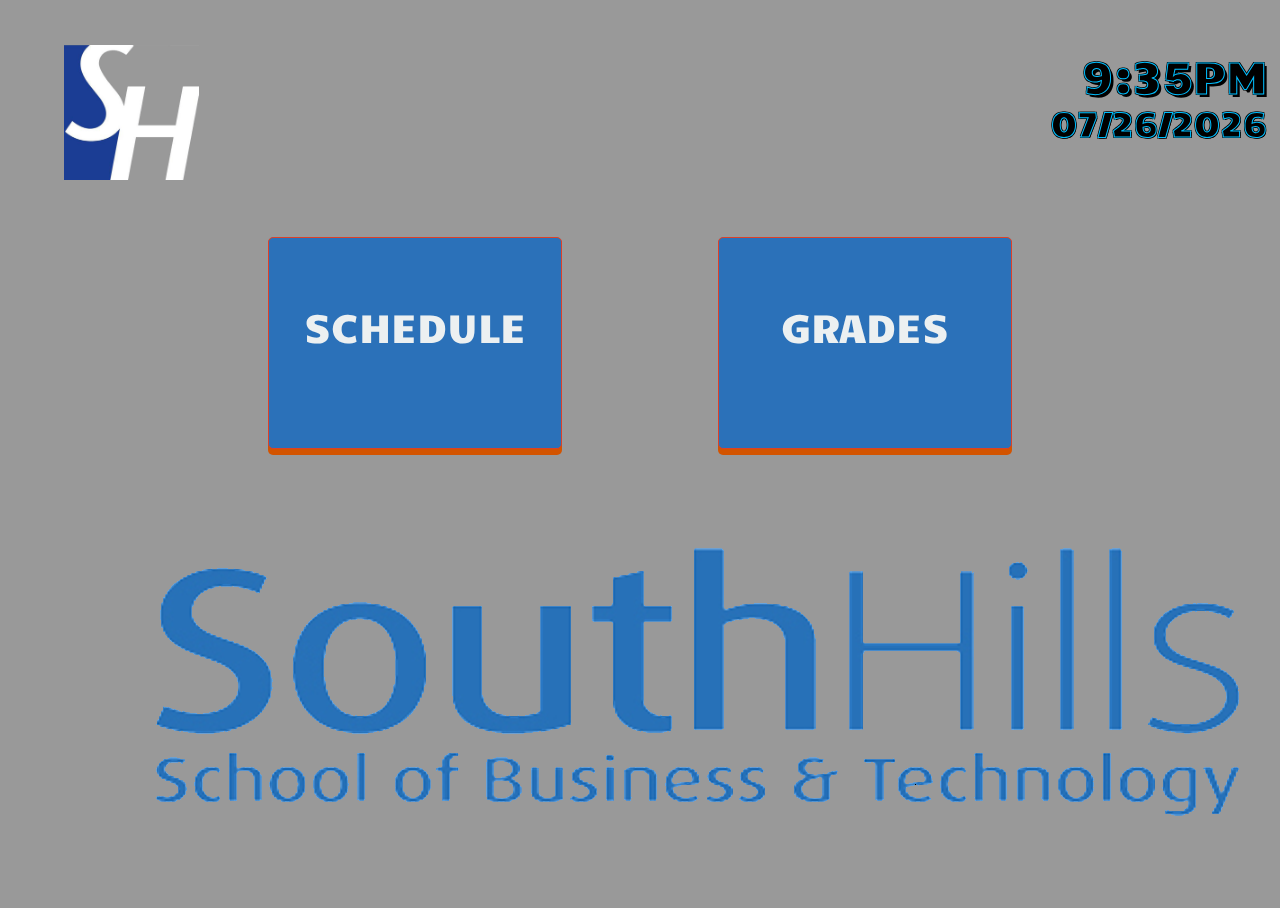
<file: index.html>
<!DOCTYPE html>
<html id="background">

<head>
    <title>KIOSK</title>
    <link rel="stylesheet" type="text/css" href="css/index.css" />
</head>

<body>
    <div>
        <img id="icon" src="pics/southHillsIcon.jpg" />
    </div>
    <div class="button-container">
        <a id="schedule" href="html/schedule.html" class="button-3d">
            <div id="scheduleButton">
                SCHEDULE
            </div>
        </a>
        <a id="grades" href="html/grades.html" class="button-3d">
            <div id="gradesButton">
                GRADES
            </div>
        </a>
    </div>

    <div id="day"></div>
    <div id="time"></div>
    <div id="logo">
        <img src="pics/logoedited2.png" />
    </div>
    <script src="js/index.js"></script>
</body>

</html>
</file>
<file: css/index.css>
.button-container {
    width: 100%;
    height: 100%;
    overflow-y: auto;
    text-align: center;
    position: absolute;
}
.button-3d {
    position: relative;
    width: auto;
    display: inline-block;
    color: #ecf0f1;
    text-decoration: none;
    border-radius: 5px;
    border: solid 1px #dc4029;
    background: #2B71B9;
    text-align: center;
    padding: 16px 18px 14px;
    margin: 12px;
    -webkit-transition: all .1s;
    -moz-transition: all .1s;
    transition: all .1s;
    -webkit-box-shadow: 0px 6px 0px #d35400;
    -moz-box-shadow: 0px 6px 0px #d35400;
    box-shadow: 0px 6px 0px #d35400;
}
.button-3d:active {
    -webkit-box-shadow: 0px 2px 0px #d35400;
    -moz-box-shadow: 0px 2px 0px #d35400;
    box-shadow: 0px 2px 0px #d35400;
    position: relative;
}
#background {
    background-color: #999999;
}
#schedule {
    position: fixed;
    top: 25%;
    left: 20%;
    width: 20%;
    height: 20%;
    font-size: 250%;
    font-family: 'Candal', cursive;
}
#scheduleButton, #gradesButton {
    margin-top: 18%;
}
#grades {
    position: fixed;
    top: 25%;
    right: 20%;
    width: 20%;
    height: 20%;
    font-size: 250%;
    font-family: 'Candal', cursive;
}
#time {
    position: fixed;
    top: 5%;
    right: 1%;
    z-index: 50;
    text-align: right;
    color: black;
    font-size: 45px;
    -webkit-text-stroke: 1px deepskyblue;
    color: black;
    text-shadow: 3px 3px 0 #000000, -1px -1px 0 #000000, 1px -1px 0 #000000, -1px 1px 0 #000000, 1px 1px 0 #000000;
}
#day {
    position: fixed;
    top: 11%;
    right: 1%;
    z-index: 50;
    text-align: right;
    color: black;
    font-size: 35px;
    -webkit-text-stroke: 1px deepskyblue;
    color: black;
    text-shadow: 1px 1px 0 #000000, -1px -1px 0 #000000, 1px -1px 0 #000000, -1px 1px 0 #000000, 1px 1px 0 #000000;
}
#logo {
    position: absolute;
    top: 55%;
    left: 10%;
}
#icon {
    position: absolute;
    top: 5%;
    left: 5%;
    height: 15%;
}
@font-face {
    font-family: candal;
    src: url(../fonts/Candal.ttf);
}
html, body {
    height: 100%;
    font-family: 'Candal', cursive;
}
</file>
